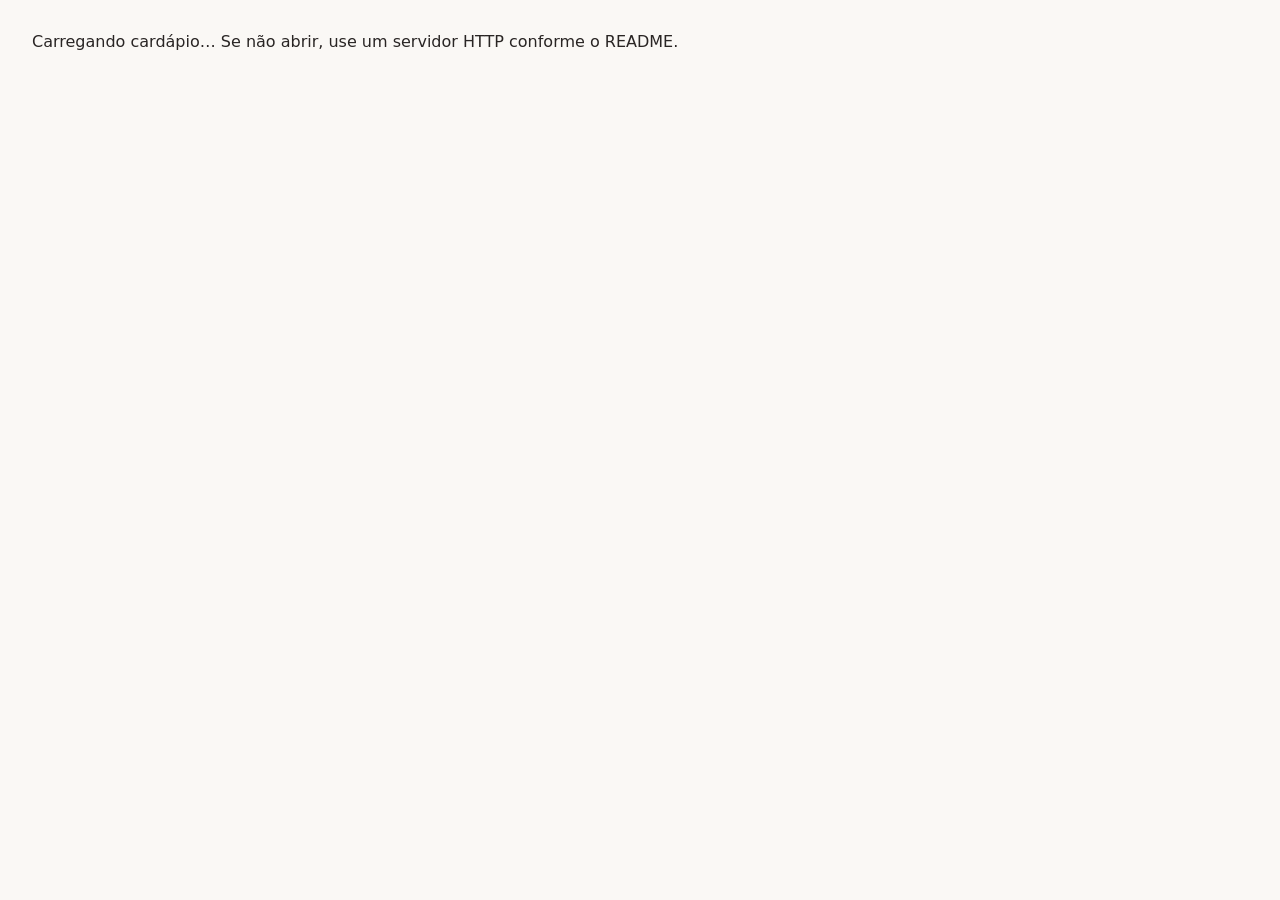
<file: index.html>
<!DOCTYPE html>
<html lang="pt-BR">
<head>
  <meta charset="UTF-8">
  <meta name="viewport" content="width=device-width, initial-scale=1">
  <meta name="theme-color" content="#B83D24">
  <meta name="description" content="Cardápio digital Brasa & Pão">
  <title>Cardápio digital</title>
  <link rel="stylesheet" href="src/styles.css?v=20261028-gastro">
  <!-- Versões fixas; módulos nativos, sem Node.js, Babel ou compilação. -->
  <script type="importmap">
    {"imports":{"react":"https://esm.sh/react@19.2.0","react-dom/client":"https://esm.sh/react-dom@19.2.0/client?external=react"}}
  </script>
  <script src="config.js?v=20261028-gastro"></script>
  <script src="cloud-config.js?v=20261028-gastro"></script>
</head>
<body>
  <div id="root"><p class="loading">Carregando cardápio… Se não abrir, use um servidor HTTP conforme o README.</p></div>
  <noscript>Ative o JavaScript para visualizar o cardápio.</noscript>
  <script type="module" src="src/main.js?v=20261028-gastro"></script>
</body>
</html>
</file>
<file: src/styles.css>
/* Estilos compartilhados por componentes. Sem framework CSS ou compilação. */
:root{font-family:Inter,ui-sans-serif,system-ui,-apple-system,BlinkMacSystemFont,"Segoe UI",sans-serif;color:#292524;background:#faf8f5;font-synthesis:none;--brand:#b83d24;--brand-text:#fff}
*{box-sizing:border-box}body{margin:0}button,input,textarea,select{font:inherit}button,a,input,textarea,select{-webkit-tap-highlight-color:transparent}button,a{touch-action:manipulation}button{cursor:pointer}button:disabled{opacity:.45;cursor:not-allowed}a{color:inherit}h1,h2,h3,p{margin:0}h1{letter-spacing:-.035em}h2{font-size:1.25rem;letter-spacing:-.02em}h3{font-size:1rem}a:focus-visible,button:focus-visible,input:focus-visible,textarea:focus-visible,select:focus-visible{outline:3px solid var(--brand);outline-offset:3px}html{scroll-behavior:smooth;scroll-padding-top:6rem}img{display:block;max-width:100%}.loading{padding:2rem}.muted,small{color:#78716c;font-size:.875rem;line-height:1.6}.eyebrow{text-transform:uppercase;letter-spacing:.17em;font-weight:700;font-size:.7rem}.button{display:inline-flex;align-items:center;justify-content:center;gap:.4rem;border:1px solid transparent;border-radius:10px;min-height:43px;padding:.65rem 1rem;font-size:.85rem;font-weight:650;text-decoration:none;white-space:nowrap;background:none}.primary,.badge,.brand-mark,.category-nav a{background:var(--brand);color:var(--brand-text)}.secondary{border-color:#e7e1da;background:white;color:#44403c}.button:hover{filter:brightness(.96)}.danger{color:#b42318;border-color:#f2d4cf;background:#fff9f7}.danger-solid{color:white;background:#b42318}.text-button{color:#78716c}.small{padding:.5rem .7rem;min-height:38px;font-size:.78rem}.text-link{font-size:.85rem;color:var(--brand);font-weight:600}.empty{padding:2rem 1rem;color:#78716c;text-align:center;background:#faf8f5;border-radius:12px;line-height:1.6}.skip-link{position:fixed;left:1rem;top:-100px;z-index:99;background:white;padding:1rem}.skip-link:focus{top:1rem}
.hero{background-color:#292524;background-size:cover;background-position:center;position:relative;color:white;text-align:center}.hero:before{content:"";position:absolute;inset:0;background:#0009}.hero-content{position:relative;max-width:768px;margin:auto;padding:3rem 1.25rem}.logo{width:96px;height:96px;border:4px solid white;border-radius:50%;background:#fffcf4;overflow:hidden;margin:0 auto 1.4rem;display:grid;place-items:center;color:#292524;font-size:2rem;font-weight:700}.logo img{height:100%;width:100%;object-fit:cover}.hero .eyebrow{color:#eee;margin-bottom:.6rem}.hero h1{font-size:2rem}.hero h1+p{font-size:.9rem;line-height:1.6;margin-top:.7rem;color:#ffffffdf}.menu-container{max-width:768px;margin:auto;padding-inline:1rem}.category-nav{position:sticky;top:0;z-index:10;background:#fffffff2;backdrop-filter:blur(12px);border-bottom:1px solid #e7e5e4}.nav-links{display:flex;gap:.6rem;overflow:auto;padding-block:1rem}.category-nav a{padding:.65rem 1rem;border-radius:99px;font-size:.8rem;font-weight:650;text-decoration:none;flex-shrink:0}.menu-content{padding-block:2rem;min-height:40vh}.category{margin-bottom:2.5rem}.category h2{padding-bottom:.8rem;border-bottom:2px solid var(--brand);margin-bottom:1rem;overflow-wrap:anywhere}.product-list,.admin-list{list-style:none;margin:0;padding:0}.product-list{display:grid;gap:.85rem}.product-card{display:flex;gap:1rem;align-items:flex-start;padding:1rem;border-radius:18px;background:white;border:1px solid #f3f1ed;box-shadow:0 2px 3px #29252405}.product-copy{flex:1;min-width:0;overflow-wrap:anywhere}.product-image{width:96px;height:96px;object-fit:cover;border-radius:12px;flex-shrink:0}.badge{display:inline-block;border-radius:99px;padding:.3rem .6rem;font-weight:750;font-size:.65rem;margin-bottom:.6rem}.description{font-size:.875rem;line-height:1.65;color:#78716c;margin-top:.35rem}.price{font-weight:800;margin-top:.8rem}.preview-bar{background:#292524;color:white;text-align:center;padding:.8rem;font-size:.8rem;display:flex;justify-content:center;gap:1rem;flex-wrap:wrap}.preview-bar a{font-weight:700}
.admin-shell{min-height:100vh;background:#f7f6f2}.admin-header{background:white;border-bottom:1px solid #e9e6df}.admin-header-inner{max-width:1180px;margin:auto;padding:1.1rem 2rem;display:flex;align-items:center;justify-content:space-between;gap:1rem}.admin-brand{display:flex;gap:.8rem;align-items:center;font-size:1rem;font-weight:750;text-decoration:none}.brand-mark{display:grid;place-items:center;width:42px;height:42px;border-radius:12px;font-size:1.2rem;flex-shrink:0}.admin-brand small{display:block;font-size:.7rem;font-weight:400}.header-actions,.backup-actions,.row-actions{display:flex;gap:.5rem;flex-wrap:wrap}.admin-container{max-width:1180px;margin:auto;padding:2.5rem 2rem}.page-heading{display:flex;align-items:center;justify-content:space-between;gap:1rem;margin-bottom:1.6rem}.page-heading .eyebrow{color:var(--brand);margin-bottom:.6rem}.page-heading h1{font-size:2rem;margin-bottom:.5rem}.notice{font-size:.8rem;line-height:1.7;background:#fff6e8;border:1px solid #efdfc8;color:#76542d;padding:1rem 1.2rem;border-radius:12px}.stats{display:grid;grid-template-columns:1fr 1fr 1.2fr;gap:1rem;margin:1.5rem 0}.stat{border:1px solid #e8e4dd;border-radius:14px;padding:1.2rem 1.4rem;background:white;display:flex;flex-direction:column;gap:.25rem}.stat strong{font-size:1.75rem;letter-spacing:-.03em}.stat span{font-size:.78rem;color:#78716c}.stat-note{background:#eeeee7}.stat-note strong{font-size:1rem;margin-block:.4rem}.admin-tabs{display:flex;gap:1.5rem;border-bottom:1px solid #e3dfd7}.admin-tabs button{border:0;background:none;color:#78716c;font-size:.875rem;padding:.85rem .1rem;border-bottom:2px solid transparent;font-weight:650}.admin-tabs .active{color:var(--brand);border-bottom-color:var(--brand)}.save-message{min-height:2.8rem;padding:.8rem .1rem;font-size:.78rem;color:#5d6553;line-height:1.5}.panel{background:white;border:1px solid #e7e2d9;border-radius:16px;padding:1.5rem}.section-heading{display:flex;align-items:center;justify-content:space-between;gap:1rem;margin-bottom:1.4rem}.section-heading .muted{margin-top:.35rem}.filters{display:grid;grid-template-columns:1.5fr 1fr;gap:1rem;background:#faf9f6;padding:1rem;border-radius:12px;margin-bottom:1rem}.field{display:flex;flex-direction:column;gap:.45rem;min-width:0}.field label{font-size:.78rem;font-weight:650;color:#57534e}.field input,.field textarea,.field select{width:100%;min-height:43px;border:1px solid #ddd7cf;background:white;border-radius:9px;padding:.65rem .8rem;color:#292524}.field input[type=color]{width:90px;padding:.25rem}.field textarea{resize:vertical}.field small{font-size:.73rem}.admin-row{display:flex;gap:1rem;align-items:center;padding:1rem 0;border-top:1px solid #efede7}.admin-thumb,.thumb-placeholder{width:64px;height:64px;border-radius:10px;object-fit:cover;flex-shrink:0}.thumb-placeholder{background:#f5f1eb;display:grid;place-items:center;font-size:.65rem;color:#78716c}.row-copy{flex:1;min-width:0;overflow-wrap:anywhere}.row-copy h3{font-size:.88rem;line-height:1.5}.row-copy small{font-size:.75rem}.row-price{font-size:.85rem;white-space:nowrap;margin-right:1rem}.mini-badge{display:inline-block;font-size:.65rem;background:#f7eee9;color:#9a482f;border-radius:5px;padding:.15rem .4rem;margin-left:.5rem}.backup-panel{margin-top:1.5rem;padding:1.3rem 0;display:flex;align-items:center;justify-content:space-between;gap:1rem}.backup-panel h2{font-size:.95rem}.backup-panel .muted{font-size:.75rem;margin-top:.4rem}.admin-footer{font-size:.7rem;text-align:center;color:#a8a29e;margin-top:2rem}.modal{border:1px solid #e7e2d9;border-radius:18px;padding:1.5rem;width:min(560px,calc(100% - 2rem));max-height:90dvh;overflow-y:auto;box-shadow:0 30px 90px #0003;color:#292524}.modal::backdrop{background:#1c191780;backdrop-filter:blur(3px)}.modal-heading{display:flex;align-items:center;justify-content:space-between;gap:1rem;margin-bottom:1.4rem}.modal-heading h2{font-size:1.2rem}.icon-button{font-size:1.5rem;border:0;background:#f5f3ef;width:36px;height:36px;border-radius:9px}.form-stack{display:grid;gap:1.1rem}.form-grid{display:grid;grid-template-columns:1fr 1fr;gap:1rem}.form-actions{display:flex;justify-content:flex-end;gap:.7rem;border-top:1px solid #eee9e1;padding-top:1rem}.image-field{display:flex;align-items:flex-start;gap:1rem}.image-field .field{flex:1}.image-preview{width:62px;height:62px;object-fit:cover;border-radius:10px;margin-top:1.5rem}.error{color:#b42318;font-size:.85rem}
@media(min-width:640px){.hero-content{padding-block:4rem}.hero h1{font-size:2.5rem}.menu-container{padding-inline:1.5rem}.product-card{padding:1.25rem}.product-image{width:112px;height:112px}}
@media(max-width:700px){.admin-header-inner{padding:1rem;flex-wrap:wrap}.header-actions{width:100%}.header-actions .button{flex:1}.admin-container{padding:1.5rem 1rem}.page-heading{align-items:flex-start;flex-direction:column}.page-heading h1{font-size:1.7rem}.stats{gap:.6rem;grid-template-columns:1fr 1fr}.stat{padding:1rem}.stat-note{grid-column:1/-1;flex-direction:row;align-items:center;justify-content:space-between}.stat-note strong{margin:0}.panel{padding:1rem}.section-heading{align-items:flex-start;flex-wrap:wrap}.section-heading .muted{font-size:.78rem}.filters{grid-template-columns:1fr;padding:.8rem}.admin-row{flex-wrap:wrap;gap:.75rem}.admin-thumb,.thumb-placeholder{width:52px;height:52px}.row-copy{flex-basis:calc(100% - 70px)}.row-actions{margin-left:auto}.row-price{margin-left:64px;margin-right:0}.backup-panel{align-items:flex-start;flex-direction:column}.backup-actions{width:100%}.form-grid{grid-template-columns:1fr}.modal{padding:1.1rem}.admin-tabs{gap:1rem}.preview-bar{gap:.4rem}}
@media(prefers-reduced-motion:reduce){html{scroll-behavior:auto}}
.auth-screen{min-height:100dvh;display:grid;place-items:center;padding:2rem 1rem;background:#f7f6f2}.auth-card{width:100%;max-width:460px}.auth-card h1{font-size:1.7rem;margin:.6rem 0}.auth-card .eyebrow{color:var(--brand)}.auth-card .muted{margin-top:.5rem}.cloud-session{display:flex;align-items:center;justify-content:space-between;gap:1rem;padding:.7rem max(1rem,calc((100vw - 1116px)/2));background:#292524;color:white;font-size:.8rem}.cloud-feedback{padding:1rem 1.5rem;background:#fff6e8;color:#76542d;text-align:center;font-size:.85rem;line-height:1.6}
.photo-help{font-size:.78rem;color:#78716c;line-height:1.6;margin-top:.6rem}.photo-help summary{cursor:pointer;color:#57534e;font-weight:600}.photo-help p{margin-top:.6rem}.photo-preview-box{margin-top:.8rem;padding:.8rem;background:#faf8f5;border-radius:12px}.photo-preview{width:120px;height:120px;object-fit:cover;border-radius:10px;margin-bottom:.6rem}.photo-preview[hidden]{display:none}.photo-preview-box p{font-size:.78rem}
.photo-label{display:block;font-size:.78rem;font-weight:650;color:#57534e;margin-bottom:.6rem}.photo-upload-actions{display:flex;flex-wrap:wrap;gap:.6rem;align-items:center}.photo-note{font-size:.75rem;margin:.6rem 0}.photo-field>.error{margin-top:.5rem}.photo-help .field{margin-top:.6rem}

/* Busca, detalhes e ferramentas de organização. */
.menu-search{padding-block:1.4rem}.menu-search>label{display:block;font-size:.85rem;font-weight:700;margin-bottom:.6rem}.search-input-wrap{display:flex;gap:.5rem;align-items:center}.search-input-wrap input{min-width:0;width:100%;border:1px solid #ded8ce;border-radius:12px;padding:.9rem 1rem;background:#fff;font-size:.9rem}.menu-search>.muted{margin-top:.6rem}.product-title-button{border:0;background:none;padding:0;color:inherit;font:inherit;font-weight:750;text-align:left}.product-title-button:hover{text-decoration:underline}.product-photo-button{border:0;padding:0;background:none;border-radius:12px;flex-shrink:0;overflow:hidden}.photo-fallback{width:96px;height:96px;display:grid;place-items:center;background:#f1ede6;color:#78716c;font-size:.75rem}.portion{font-size:.8rem;color:#57534e;margin-top:.5rem;font-weight:600}.availability-label{display:inline-block;background:#f4eee7;border:1px solid #ddd3c6;color:#65584a;border-radius:6px;padding:.25rem .5rem;font-size:.72rem;font-weight:650;margin:.2rem 0}.unavailable .product-image{filter:grayscale(.8);opacity:.6}.diet-tags{display:flex;gap:.35rem;flex-wrap:wrap;list-style:none;padding:0;margin:.65rem 0 0}.diet-tags li{font-size:.65rem;border:1px solid #dbe4d6;background:#f2f6ef;color:#42533b;padding:.25rem .5rem;border-radius:6px}.detail-photo{width:100%;max-height:360px;object-fit:cover;border-radius:12px}.detail-description{font-size:.95rem;line-height:1.7;color:#57534e;overflow-wrap:anywhere}.detail-price{font-size:1.5rem}.product-detail .badge{justify-self:start}.product-detail .availability-label{justify-self:start}.product-detail .muted{margin-top:.6rem}.checkbox-label{display:flex;align-items:center;gap:.6rem;font-size:.85rem;line-height:1.5;cursor:pointer}.checkbox-label input{width:18px;height:18px;accent-color:var(--brand);flex-shrink:0}.diet-options{margin:0;border:1px solid #e7e2d9;padding:1rem;border-radius:10px;min-width:0}.diet-options legend{font-size:.8rem;font-weight:650}.diet-grid{display:grid;grid-template-columns:1fr 1fr;gap:.6rem;margin-top:.8rem}.order-actions{display:inline-flex;gap:.35rem}.order-hint{margin-bottom:1rem}.order-actions .button{min-width:40px}.has-changes{background:#fff2d9}.has-changes strong{color:#795115}.admin-tabs{overflow-x:auto}.admin-tabs button{flex-shrink:0}.stat-note strong{font-size:.95rem}.stat-note span{line-height:1.5}
@media(max-width:400px){.diet-grid{grid-template-columns:1fr}.stat-note{flex-direction:column;align-items:flex-start}.search-input-wrap{flex-wrap:wrap}.product-image,.photo-fallback{width:88px;height:88px}.product-card{gap:.75rem}}
.hero h1,.hero h1+p,.admin-brand,.modal-heading h2{overflow-wrap:anywhere}.admin-brand,.admin-brand>span:last-child,.modal-heading h2{min-width:0}.icon-button{flex-shrink:0}
.qr-preview{display:flex;flex-direction:column;align-items:center;gap:1rem;padding:1.5rem;border:1px solid #e7e2d9;border-radius:12px;background:#faf8f5}.qr-preview img{background:white;max-width:100%;height:auto}.first-steps ol{padding-left:1.4rem;font-size:.9rem;line-height:1.8;color:#57534e;margin-bottom:1rem}.qr-preview .button{white-space:normal;text-align:center}

/* Identidade Gastrô Pub: tema escuro opcional, restrito ao cardápio público. */
.gastro-demo{background:#111110;color:#f7f2e8}.demo-disclaimer{background:#111110;color:#a39b8e;text-align:center;font-size:.72rem;line-height:1.7;padding:1.2rem 1rem 2rem;border-top:1px solid #ffffff0d}
.customer-menu[data-theme=escuro]{min-height:100dvh;background:#111110;color:#f7f2e8;--surface:#1b1b19;--line:#ffffff10}
.customer-menu[data-theme=escuro] .hero{background-position:64% center;background-size:cover;border-bottom:1px solid #f58a0733}
.customer-menu[data-theme=escuro] .hero:before{background:linear-gradient(90deg,#080807ef 0%,#080807bc 46%,#08080730 100%)}
.customer-menu[data-theme=escuro] .hero-content{max-width:1000px;min-height:420px;display:flex;flex-direction:column;align-items:flex-start;justify-content:center;text-align:left;padding:3rem 1.5rem}
.customer-menu[data-theme=escuro] .logo{width:106px;height:106px;border:1px solid #f58a0790;background:#050505;margin:0 0 1.3rem;box-shadow:0 0 35px #f58a0714}
.customer-menu[data-theme=escuro] .logo img{object-fit:contain}
.customer-menu[data-theme=escuro] .hero .eyebrow{color:var(--brand);font-size:.65rem;letter-spacing:.23em;font-weight:750}
.customer-menu[data-theme=escuro] .hero h1{font-family:Georgia,'Times New Roman',serif;font-size:clamp(2.8rem,6vw,4.5rem);font-weight:700;letter-spacing:-.045em;line-height:1.08}
.customer-menu[data-theme=escuro] .hero h1+p{max-width:330px;font-size:.9rem;color:#e4dac9;line-height:1.75}
.customer-menu[data-theme=escuro] .menu-container{max-width:1000px}
.customer-menu[data-theme=escuro] .menu-search{padding-block:1.8rem;background:#111110}
.customer-menu[data-theme=escuro] .menu-search label{color:#f7f2e8;font-size:.85rem;margin-bottom:.65rem}
.customer-menu[data-theme=escuro] input[type=search]{border:1px solid #ffffff20;background:#1b1b19;color:#f7f2e8;border-radius:12px;padding:.9rem 1rem;min-height:50px}
.customer-menu[data-theme=escuro] input::placeholder{color:#a39b8e}
.customer-menu[data-theme=escuro] .category-nav{background:#111110f2;border-block:1px solid var(--line)}
.customer-menu[data-theme=escuro] .nav-links{gap:.6rem;padding-block:.85rem}
.customer-menu[data-theme=escuro] .category-nav a{background:#211c15;border:1px solid #f58a0740;color:#ffae48;font-size:.8rem;border-radius:9px;padding:.7rem 1.1rem}
.customer-menu[data-theme=escuro] .category-nav a:hover{background:var(--brand);color:#111110}
.customer-menu[data-theme=escuro] .menu-content{padding-top:2rem}
.customer-menu[data-theme=escuro] .category{margin-bottom:2.8rem}
.customer-menu[data-theme=escuro] .category h2{font-family:Georgia,'Times New Roman',serif;font-size:1.7rem;letter-spacing:-.03em;border-bottom:1px solid #f58a0740;padding-bottom:.8rem;margin-bottom:1.1rem}
.customer-menu[data-theme=escuro] .product-list{gap:1rem}
.customer-menu[data-theme=escuro] .product-card{background:linear-gradient(120deg,#1e1e1b,#181816);border:1px solid #ffffff0e;border-radius:16px;padding:1.15rem;gap:1.25rem;align-items:center;box-shadow:0 8px 30px #00000012}
.customer-menu[data-theme=escuro] .product-title-button{color:#fff9ee;font-size:1.05rem;font-weight:700}
.customer-menu[data-theme=escuro] .description{color:#bcb4a6;font-size:.84rem;line-height:1.7;max-width:550px}
.customer-menu[data-theme=escuro] .portion{color:#999184;font-size:.73rem;margin-top:.5rem}
.customer-menu[data-theme=escuro] .price{color:#ffab3d;font-size:1.15rem;letter-spacing:-.02em;margin-top:.7rem}
.customer-menu[data-theme=escuro] .badge{background:#f58a071a;color:#ffb455;border:1px solid #f58a0730;font-size:.6rem;letter-spacing:.04em;padding:.3rem .55rem;margin-bottom:.5rem;border-radius:5px}
.customer-menu[data-theme=escuro] .product-image{width:142px;height:142px;border-radius:11px}
.customer-menu[data-theme=escuro] .muted,.customer-menu[data-theme=escuro] .empty{color:#bcb4a6}
.customer-menu[data-theme=escuro] .empty{background:#1b1b19}
.customer-menu[data-theme=escuro] .modal{background:#1b1b19;color:#f7f2e8;border-color:#f58a0735}
.customer-menu[data-theme=escuro] .detail-description{color:#c9c0b1}
.customer-menu[data-theme=escuro] .secondary{background:#24231f;color:#f7f2e8;border-color:#ffffff20}
.customer-menu[data-theme=escuro] .icon-button{background:#302c24;color:#f7f2e8}
.customer-menu[data-theme=escuro] .diet-tags li{background:#30281e;color:#ffb455}
@media(min-width:900px){.customer-menu[data-theme=escuro] .product-list{grid-template-columns:1fr 1fr}.customer-menu[data-theme=escuro] .product-image{width:120px;height:148px}.customer-menu[data-theme=escuro] .product-card{align-items:stretch}.customer-menu[data-theme=escuro] .product-photo-button{align-self:center}}
@media(max-width:540px){.customer-menu[data-theme=escuro] .hero-content{min-height:385px;padding:2.1rem 1.25rem}.customer-menu[data-theme=escuro] .hero:before{background:linear-gradient(90deg,#080807ed,#08080780),linear-gradient(0deg,#111110,#11111000 35%)}.customer-menu[data-theme=escuro] .logo{width:88px;height:88px;margin-bottom:1rem}.customer-menu[data-theme=escuro] .hero h1+p{max-width:230px;font-size:.83rem}.customer-menu[data-theme=escuro] .menu-search{padding-block:1.25rem}.customer-menu[data-theme=escuro] .product-card{gap:.85rem;padding:1rem}.customer-menu[data-theme=escuro] .product-image{width:100px;height:122px}.customer-menu[data-theme=escuro] .product-title-button{font-size:.95rem}.customer-menu[data-theme=escuro] .description{font-size:.79rem;line-height:1.6}.customer-menu[data-theme=escuro] .price{font-size:1.05rem}.customer-menu[data-theme=escuro] .category h2{font-size:1.5rem}}
@media(prefers-reduced-motion:reduce){html{scroll-behavior:auto}}
</file>
